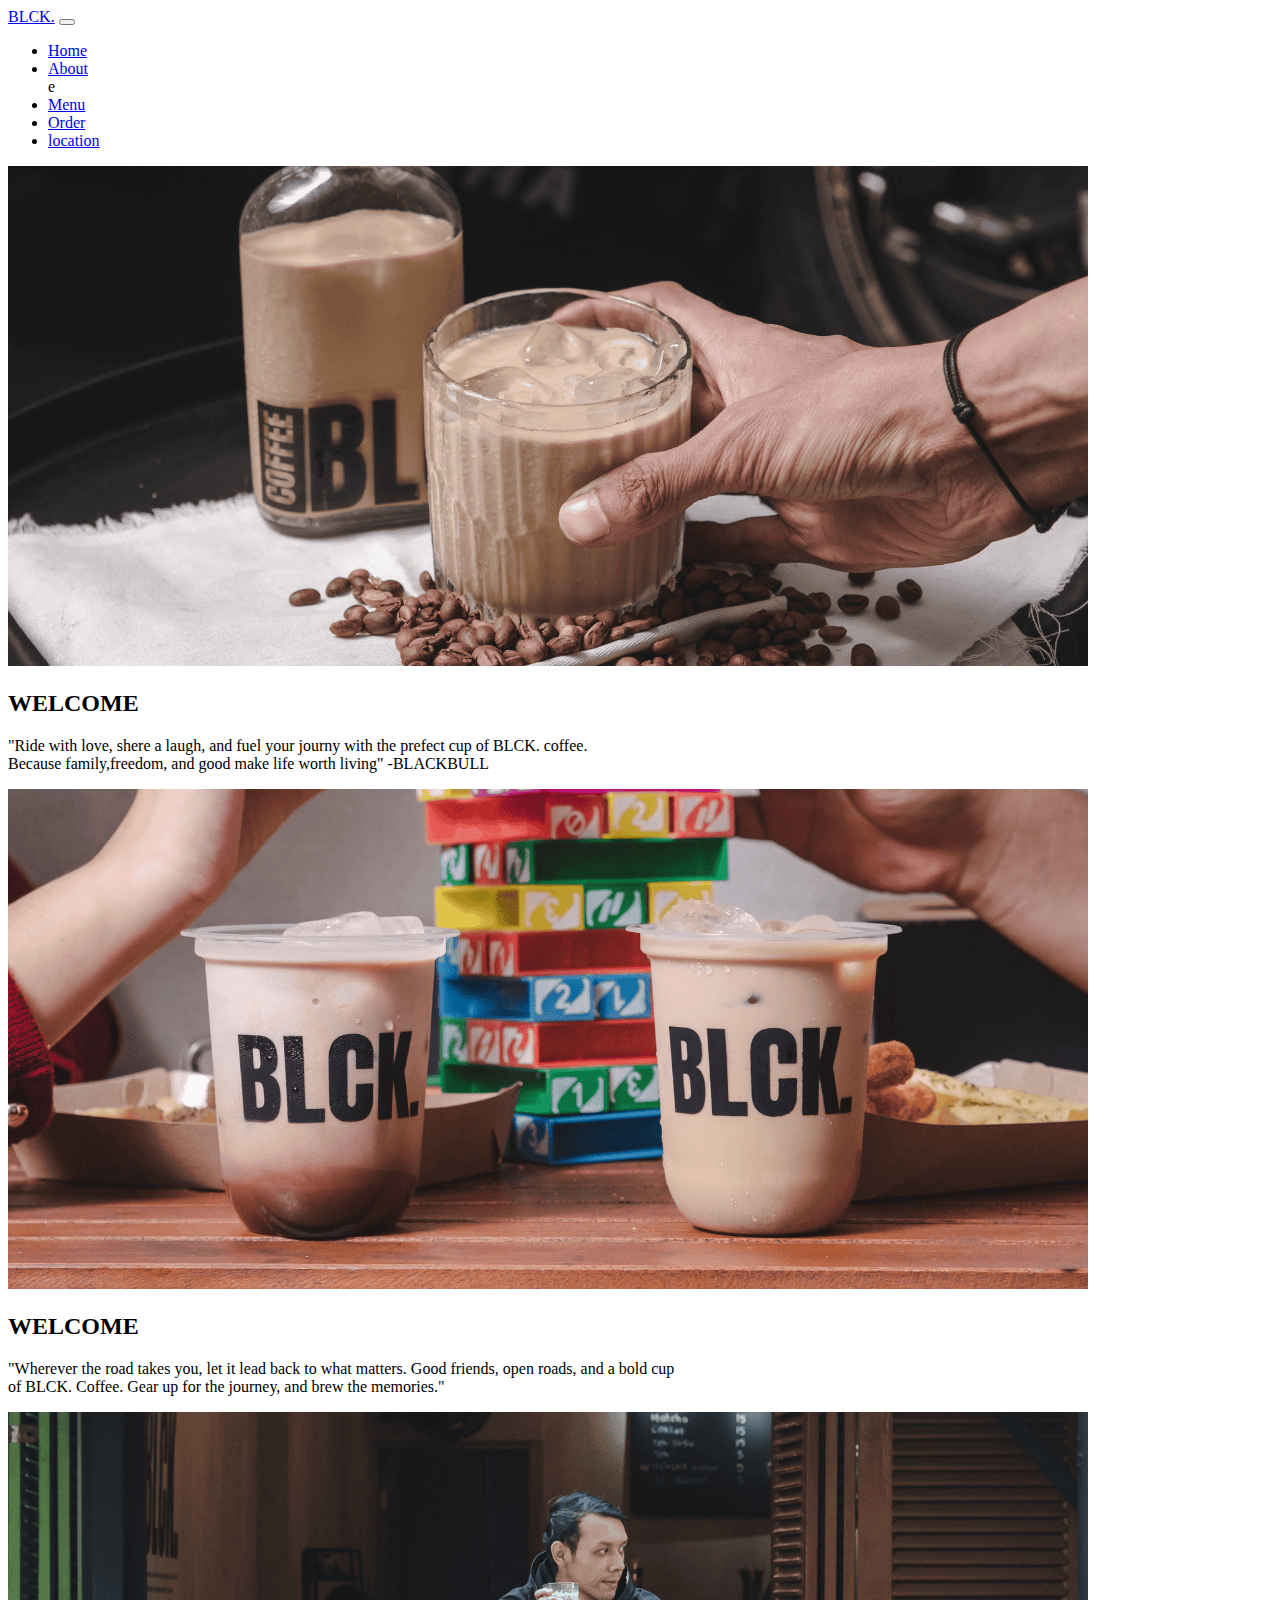
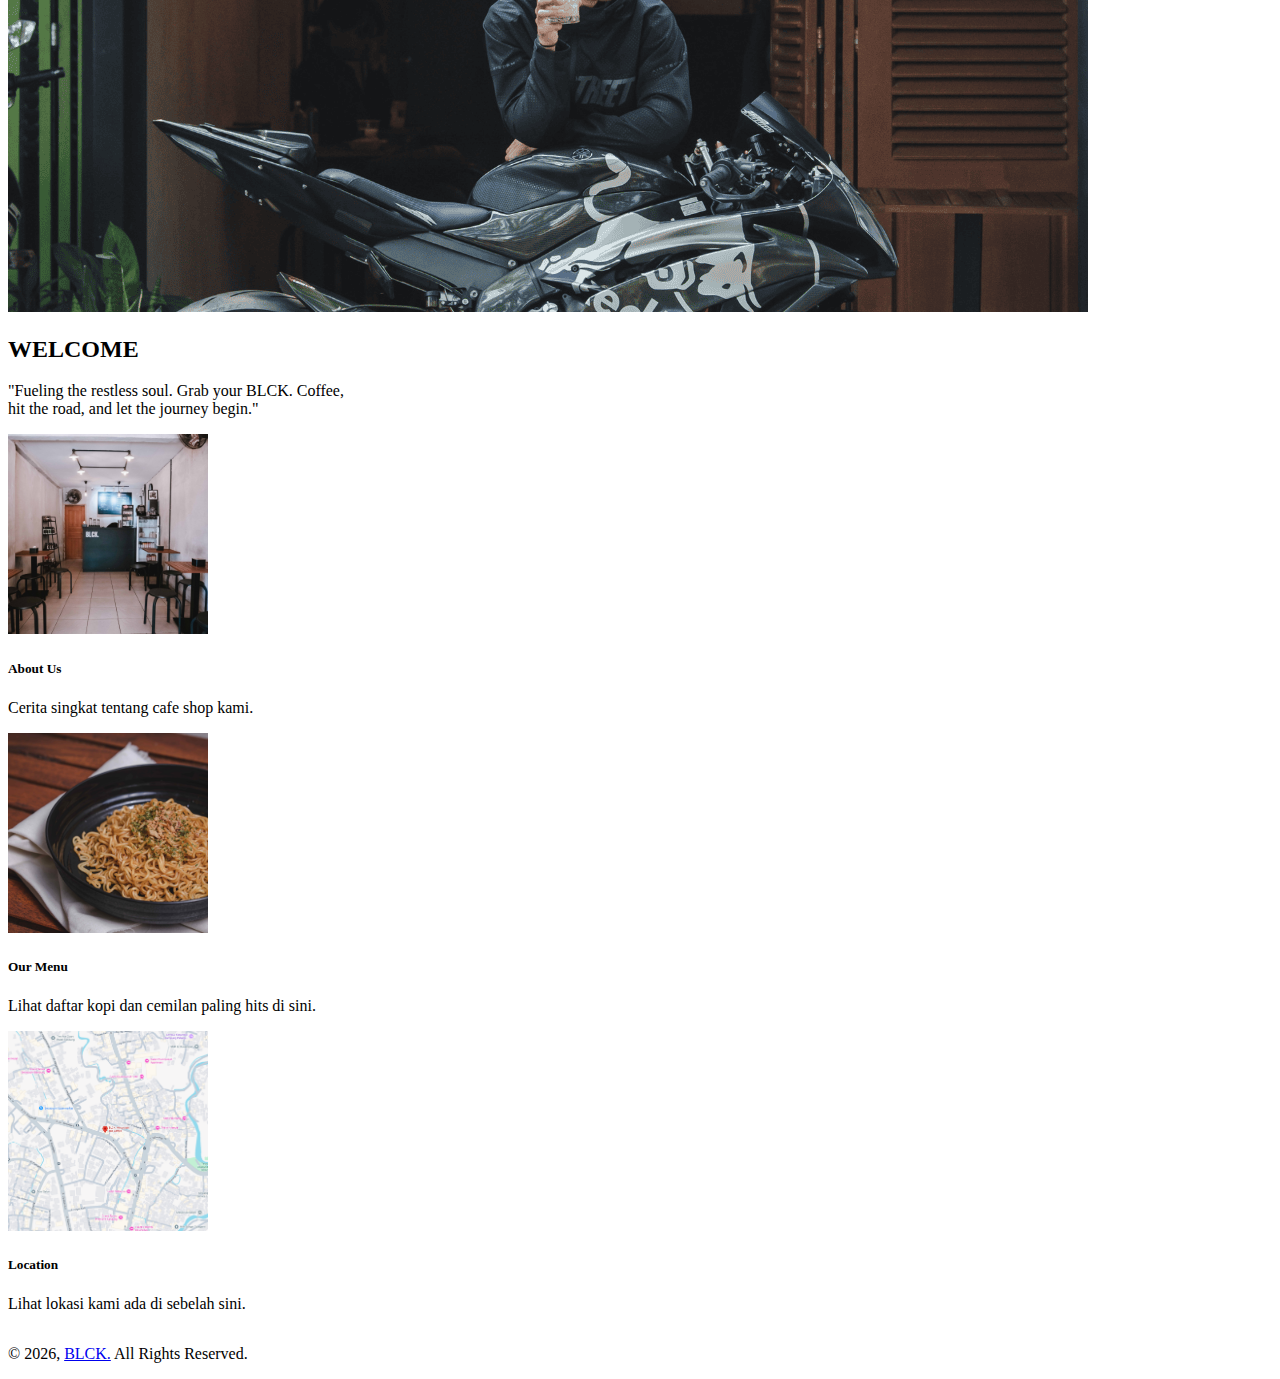
<file: index.html>
<!DOCTYPE html>
<html lang="en">
  <head>
    <!-- Required meta tags -->
    <meta charset="utf-8" />
    <meta name="viewport" content="width=device-width, initial-scale=1" />
    <link rel="stylesheet" href="css/style.css" />
    <!-- Bootstrap CSS -->

    <link
      href="https://cdn.jsdelivr.net/npm/bootstrap@5.0.2/dist/css/bootstrap.min.css"
      rel="stylesheet"
      integrity="sha384-EVSTQN3/azprG1Anm3QDgpJLIm9Nao0Yz1ztcQTwFspd3yD65VohhpuuCOmLASjC"
      crossorigin="anonymous"
    />
    <script
      src="https://cdn.jsdelivr.net/npm/bootstrap@5.0.2/dist/js/bootstrap.bundle.min.js"
      integrity="sha384-MrcW6ZMFYlzcLA8Nl+NtUVF0sA7MsXsP1UyJoMp4YLEuNSfAP+JcXn/tWtIaxVXM"
      crossorigin="anonymous"
    ></script>

    <title>BLCK. | Home</title>
  </head>
  <body>
    <!-- ini navbar -->
    <nav
      class="navbar navbar-expand-lg navbar-dark bg-dark shadow-sm sticky-top"
    >
      <div class="container">
        <a
          class="navbar-brand"
          href="https://www.instagram.com/blck.motowash/"
          target="_blank"
          >BLCK.</a
        >
        <button
          class="navbar-toggler"
          type="button"
          data-bs-toggle="collapse"
          data-bs-target="#navbarNav"
          aria-controls="navbarNav"
          aria-expanded="false"
          aria-label="Toggle navigation"
        >
          <span class="navbar-toggler-icon"></span>
        </button>
        <div class="collapse navbar-collapse" id="navbarNav">
          <ul class="navbar-nav ms-auto">
            <li class="nav-item">
              <a class="nav-link active" aria-current="page" href="index.html "
                >Home</a
              >
            </li>
            <li class="nav-item">
              <a class="nav-link" href="About.html">About</a>
            </li>
            e
            <li class="nav-item">
              <a class="nav-link" href="Menu.html">Menu</a>
            </li>
            <li class="nav-item">
              <a class="nav-link" href="Order.html">Order</a>
            </li>
            <li class="nav-item">
              <a
                class="nav-link"
                href="https://maps.app.goo.gl/AtQvjQsj17be4ZaG8"
                target="_blank"
                >location</a
              >
            </li>
          </ul>
        </div>
      </div>
    </nav>
    <!-- ini foto -->

    <div
      id="carouselExampleSlidesOnly"
      class="carousel slide"
      data-bs-ride="carousel"
    >
      <div class="carousel-inner">
        <div class="carousel-item active">
          <img src="img/Hero/Hero-1.png" class="d-block w-100" alt="..." />
          <div class="carousel-caption d-md-block">
            <div
              class="d-flex flex-column align-items-center justify-content-center"
            >
              <h2>WELCOME</h2>
              <p style="max-width: 600px" class="text-center">
                "Ride with love, shere a laugh, and fuel your journy with the
                prefect cup of BLCK. coffee. Because family,freedom, and good
                make life worth living" -BLACKBULL
              </p>
            </div>
          </div>
        </div>
        <div class="carousel-item">
          <img src="img/Hero/Hero-2.png" class="d-block w-100" alt="..." />
          <div class="carousel-caption d-md-block">
            <div
              class="d-flex flex-column align-items-center justify-content-center"
            >
              <h2>WELCOME</h2>
              <p style="max-width: 670px" class="text-center">
                "Wherever the road takes you, let it lead back to what matters.
                Good friends, open roads, and a bold cup of BLCK. Coffee. Gear
                up for the journey, and brew the memories."
              </p>
            </div>
          </div>
        </div>
        <div class="carousel-item">
          <img src="img/Hero/Hero-3.png" class="d-block w-100" alt="..." />
          <div class="carousel-caption d-md-block">
            <div
              class="d-flex flex-column align-items-center justify-content-center"
            >
              <h2>WELCOME</h2>
              <p style="max-width: 345px" class="text-center">
                "Fueling the restless soul. Grab your BLCK. Coffee, hit the
                road, and let the journey begin."
              </p>
            </div>
          </div>
        </div>
      </div>
    </div>

    <!-- ini card -->

    <div class="container my-5 mb-5" style="max-width: 1000px">
      <div class="row justify-content-center g-4">
        <div class="col-md-4">
          <div class="card h-100 shadow-sm border-0">
            <img
              src="img/Properti/About-1.jpg"
              class="card-img-top"
              alt="About Us"
              style="height: 200px; object-fit: cover"
            />
            <div
              class="card-body text-center d-flex flex-column align-items-center justify-content-center"
            >
              <h5 class="card-title fw-bold">About Us</h5>
              <p class="card-text small text-muted">
                Cerita singkat tentang cafe shop kami.
              </p>
              <a href="About.html" class="stretched-link"></a>
            </div>
          </div>
        </div>

        <div class="col-md-4">
          <div class="card h-100 shadow-sm border-0">
            <img
              src="img/Properti/Menu-1.jpg"
              class="card-img-top"
              alt="Menu"
              style="height: 200px; object-fit: cover"
            />
            <div
              class="card-body text-center d-flex flex-column align-items-center justify-content-center"
            >
              <h5 class="card-title fw-bold">Our Menu</h5>
              <p class="card-text small text-muted">
                Lihat daftar kopi dan cemilan paling hits di sini.
              </p>
              <a href="Menu.html" class="stretched-link"></a>
            </div>
          </div>
        </div>

        <div class="col-md-4">
          <div class="card h-100 shadow-sm border-0">
            <img
              src="img/Properti/maps-1.png"
              class="card-img-top"
              alt="Location"
              style="height: 200px; object-fit: cover"
            />
            <div
              class="card-body text-center d-flex flex-column align-items-center justify-content-center"
            >
              <h5 class="card-title fw-bold">Location</h5>
              <p class="card-text small text-muted">
                Lihat lokasi kami ada di sebelah sini.
              </p>
              <a
                href="https://maps.app.goo.gl/AtQvjQsj17be4ZaG8"
                class="stretched-link"
                target="_blank"
              ></a>
            </div>
          </div>
        </div>
      </div>
    </div>

    <!-- kaki -->
    <footer class="bg-dark text-white text-center pb-1 pt-4">
      <div class="container">
        <p>
          &copy; 2026,
          <a href="#" class="text-reset text-decoration-none fw-bold">BLCK.</a>
          All Rights Reserved.
        </p>
      </div>
    </footer>
  </body>
</html>
</file>
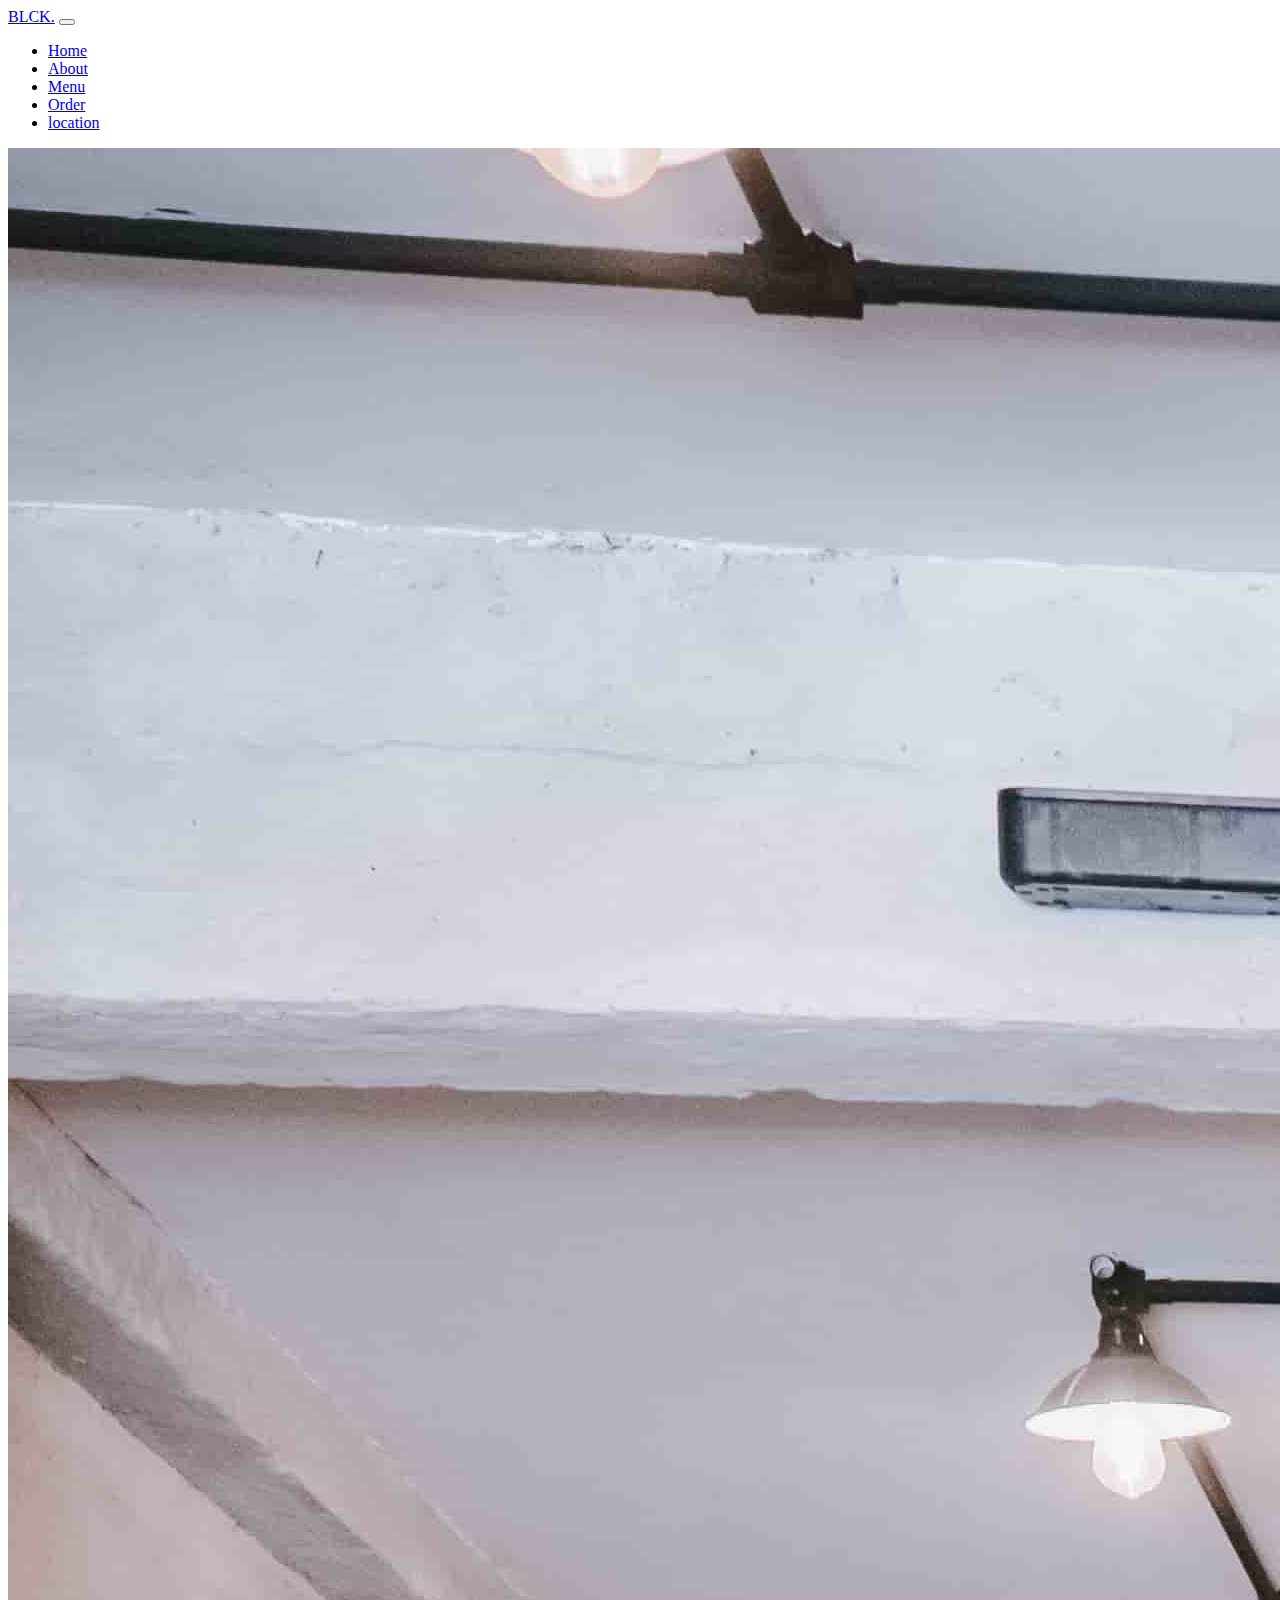
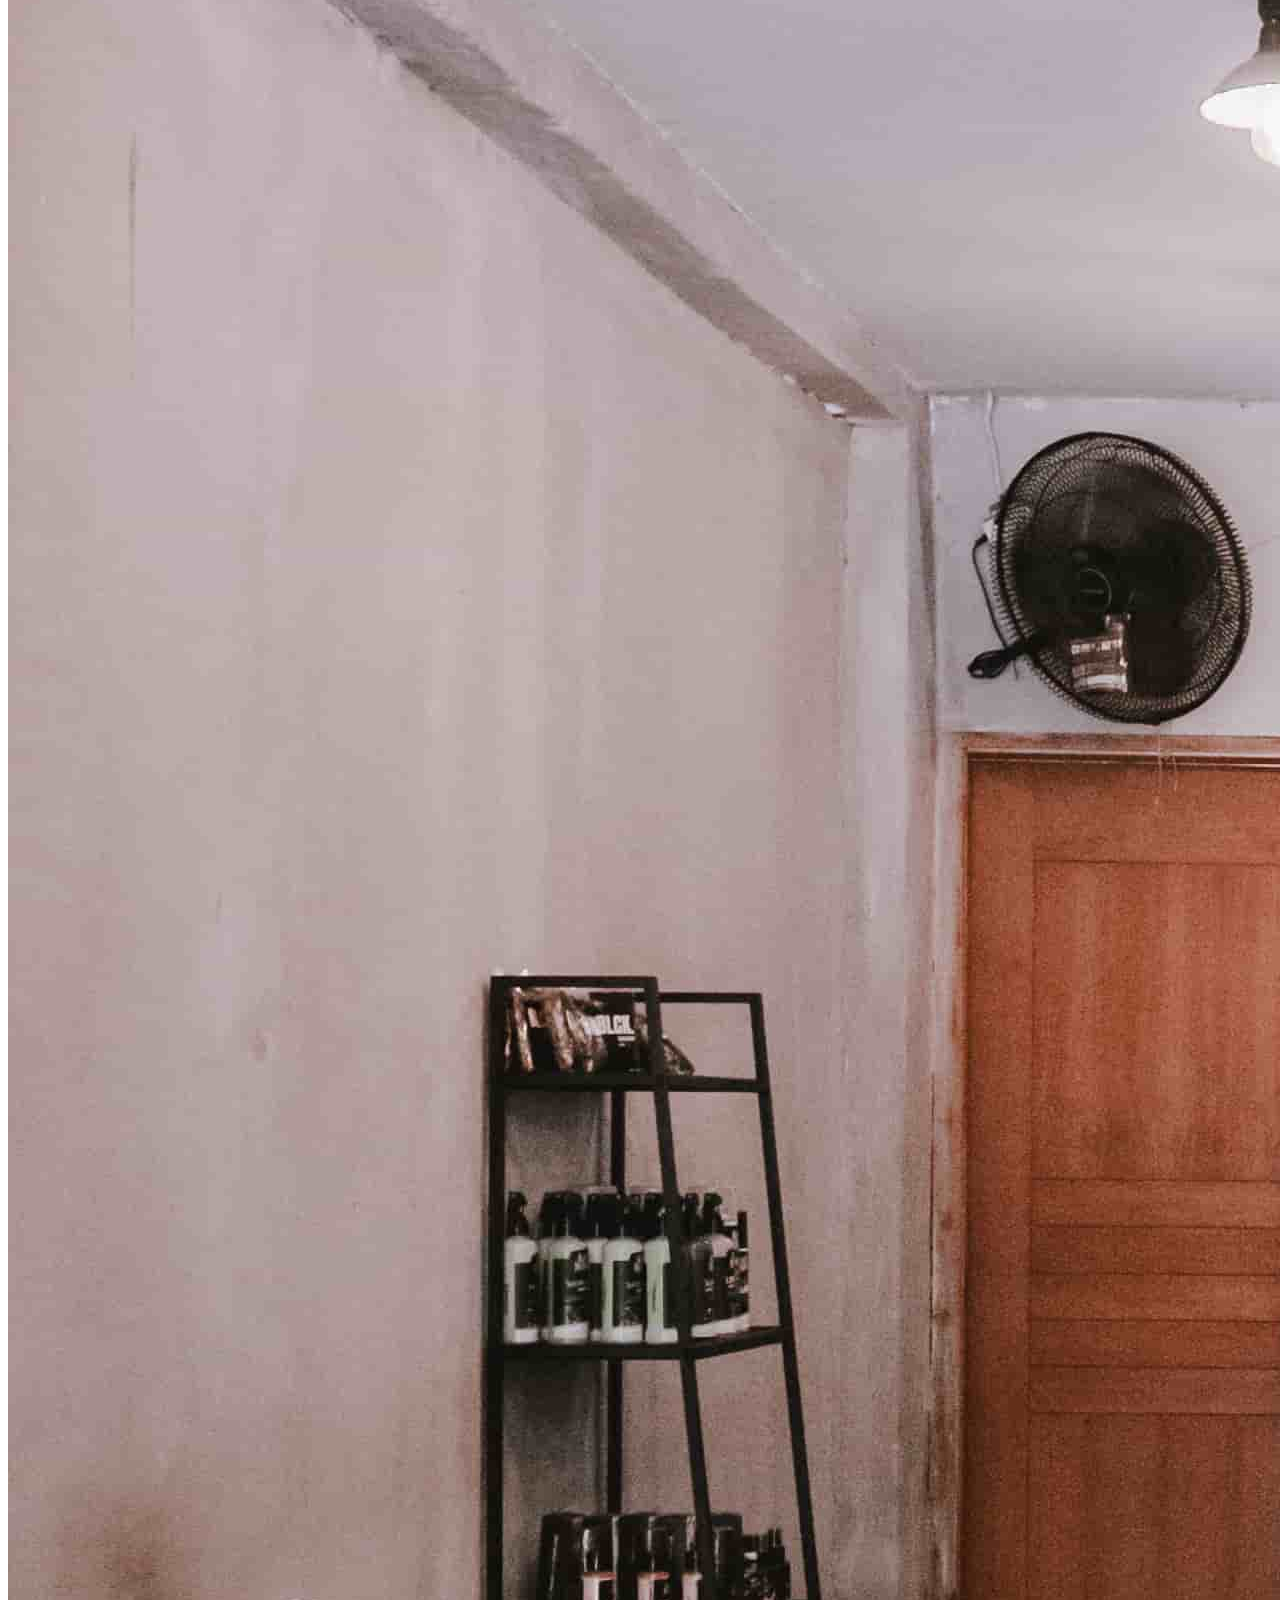
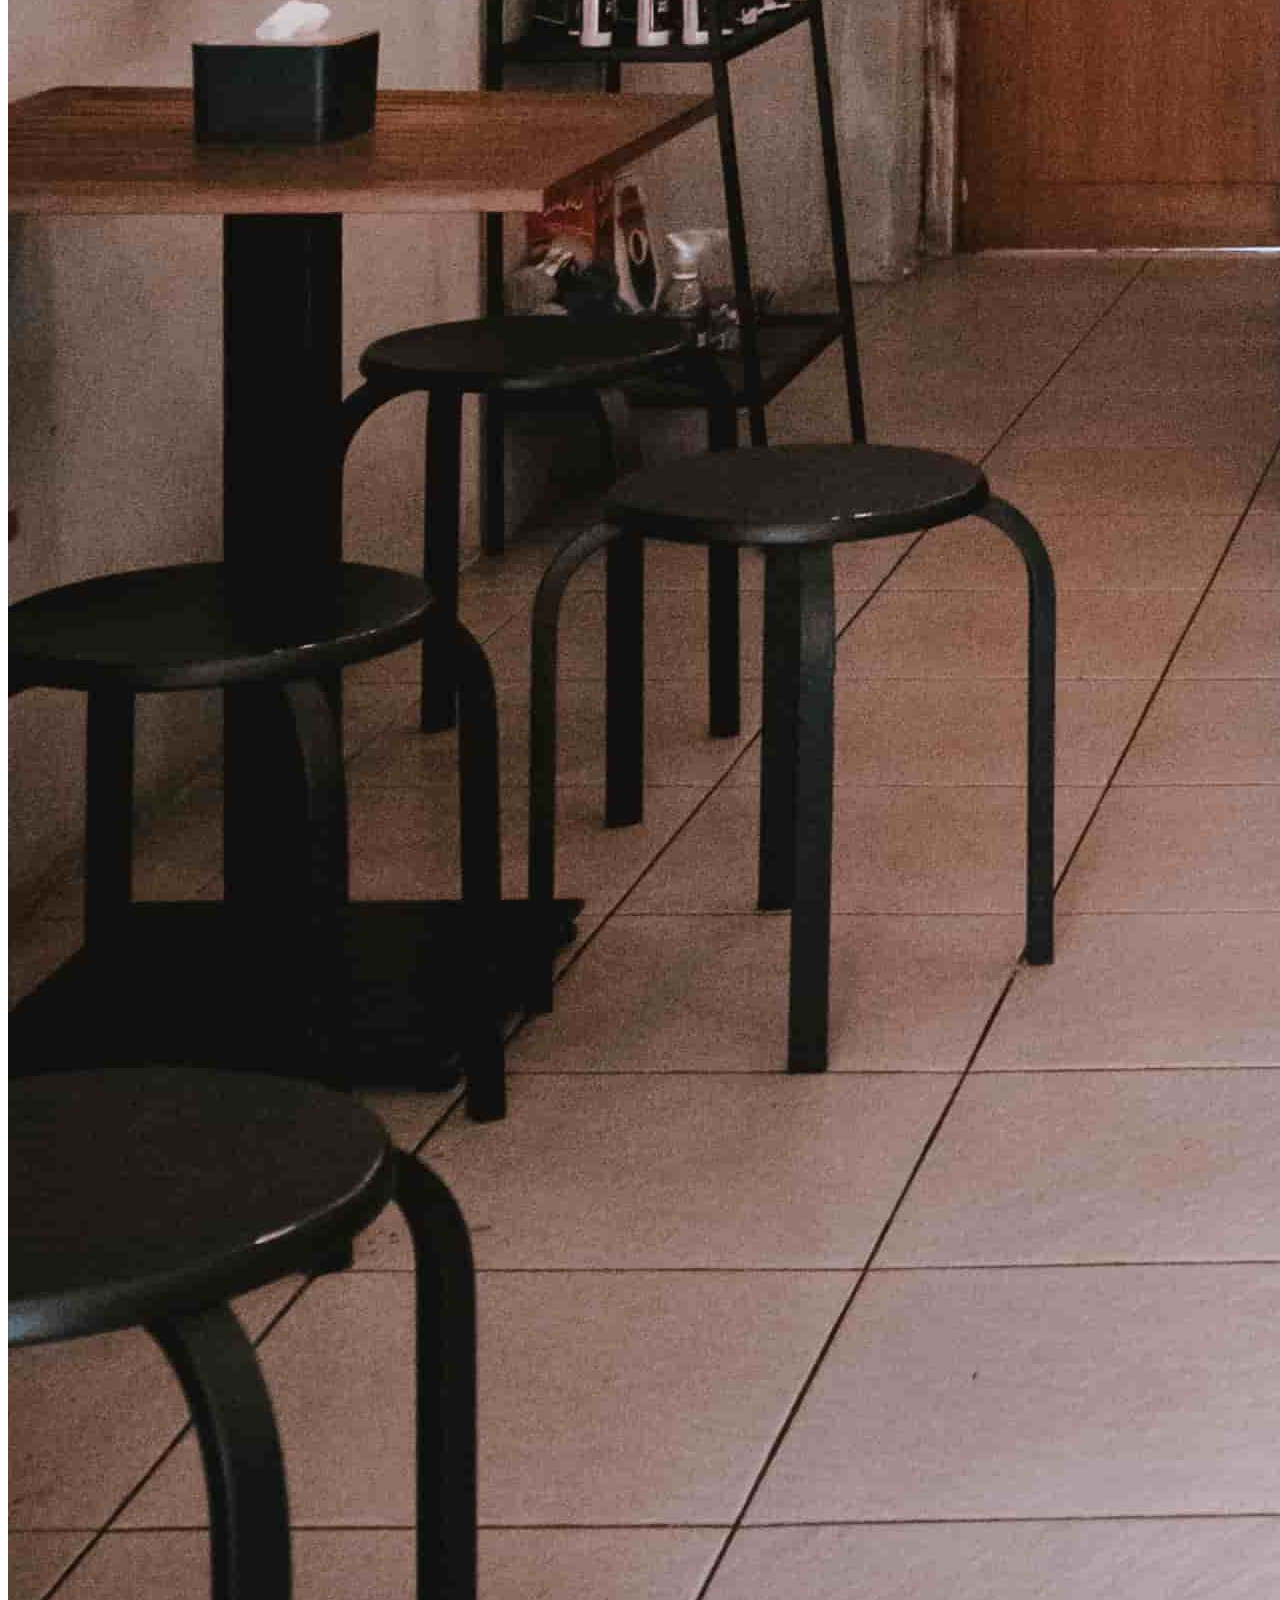
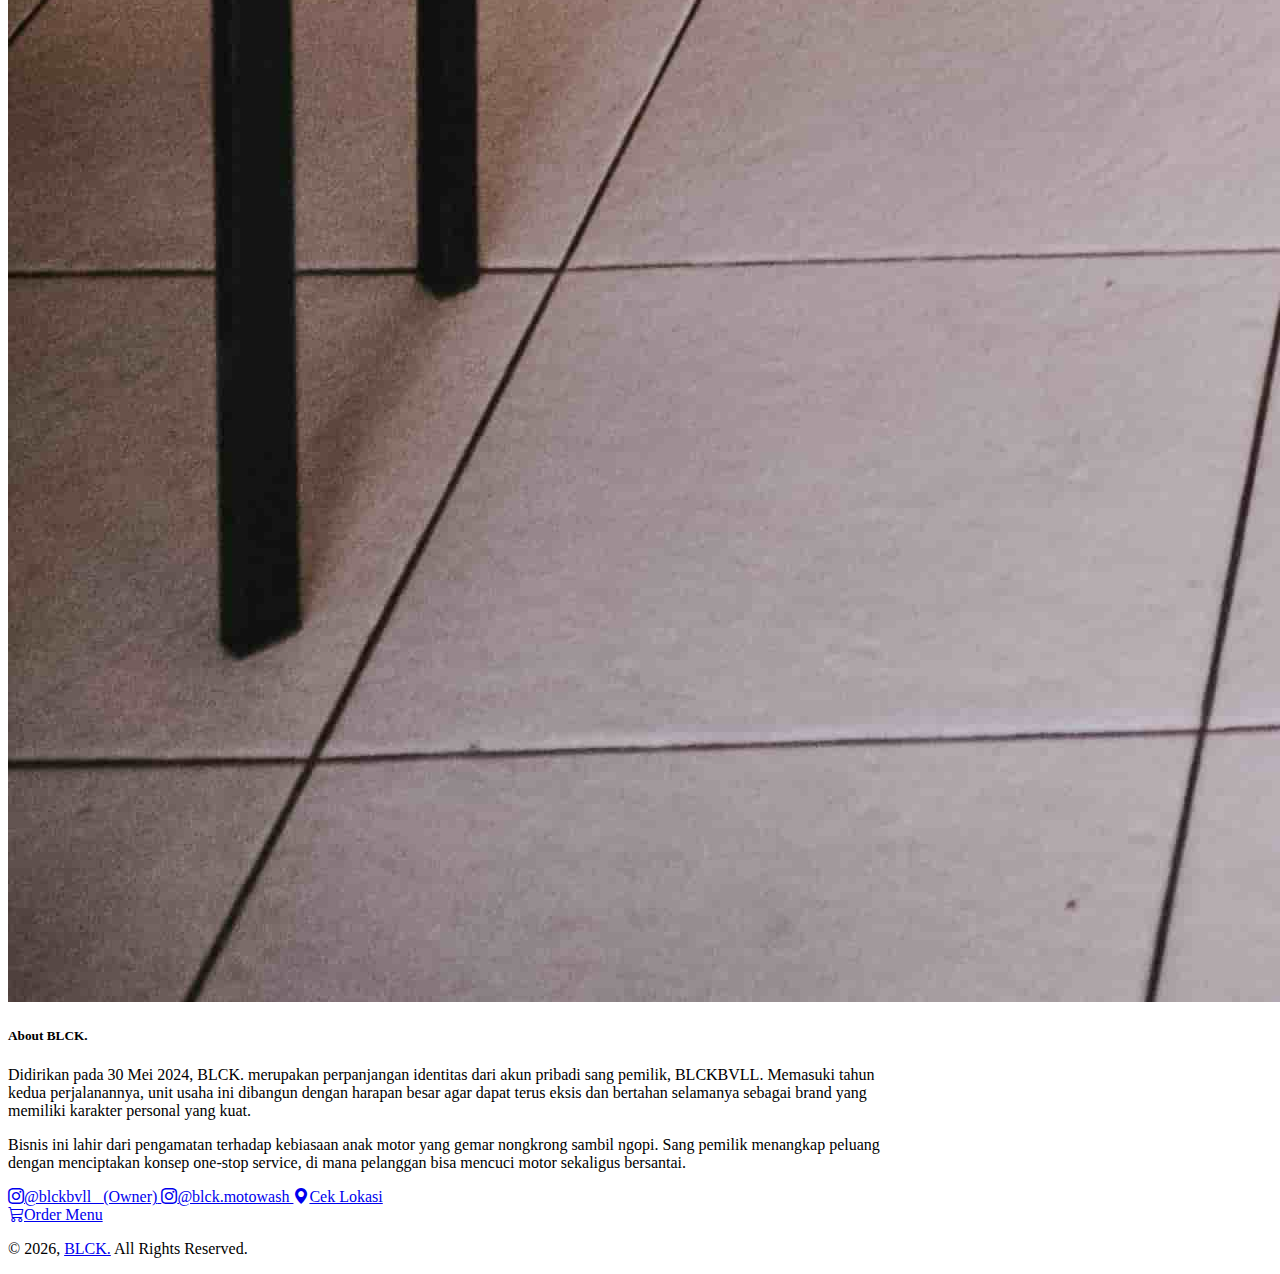
<file: About.html>
<!DOCTYPE html>
<html lang="en">
  <head>
    <!-- Required meta tags -->
    <meta charset="utf-8" />
    <meta name="viewport" content="width=device-width, initial-scale=1" />
    <link rel="stylesheet" href="css/style.css" />

    <!-- Bootstrap CSS -->
    <link
      href="https://cdn.jsdelivr.net/npm/bootstrap@5.0.2/dist/css/bootstrap.min.css"
      rel="stylesheet"
      integrity="sha384-EVSTQN3/azprG1Anm3QDgpJLIm9Nao0Yz1ztcQTwFspd3yD65VohhpuuCOmLASjC"
      crossorigin="anonymous"
    />

    <link
      rel="stylesheet"
      href="https://cdn.jsdelivr.net/npm/bootstrap-icons@1.13.1/font/bootstrap-icons.min.css"
    />

    <script
      src="https://cdn.jsdelivr.net/npm/bootstrap@5.0.2/dist/js/bootstrap.bundle.min.js"
      integrity="sha384-MrcW6ZMFYlzcLA8Nl+NtUVF0sA7MsXsP1UyJoMp4YLEuNSfAP+JcXn/tWtIaxVXM"
      crossorigin="anonymous"
    ></script>

    <title>BLCK. | Order</title>
  </head>
  <body class="d-flex flex-column min-vh-100">
    <main class="flex-shrink-0"></main>

    <!-- ini navbar -->
    <nav
      class="navbar navbar-expand-lg navbar-dark bg-dark shadow-sm sticky-top"
    >
      <div class="container">
        <a
          class="navbar-brand"
          href="https://www.instagram.com/blck.motowash/"
          target="_blank"
          >BLCK.</a
        >
        <button
          class="navbar-toggler"
          type="button"
          data-bs-toggle="collapse"
          data-bs-target="#navbarNav"
          aria-controls="navbarNav"
          aria-expanded="false"
          aria-label="Toggle navigation"
        >
          <span class="navbar-toggler-icon"></span>
        </button>
        <div class="collapse navbar-collapse" id="navbarNav">
          <ul class="navbar-nav ms-auto">
            <li class="nav-item">
              <a class="nav-link" href="index.html  ">Home</a>
            </li>
            <li class="nav-item">
              <a class="nav-link active" aria-current="page" href="About.html"
                >About</a
              >
            </li>
            <li class="nav-item">
              <a class="nav-link" href="Menu.html">Menu</a>
            </li>
            <li class="nav-item">
              <a class="nav-link" href="Order.html">Order</a>
            </li>
            <li class="nav-item">
              <a
                class="nav-link"
                href="https://maps.app.goo.gl/AtQvjQsj17be4ZaG8"
                target="_blank"
                >location</a
              >
            </li>
          </ul>
        </div>
      </div>
    </nav>

    <!-- a bout -->

    <div class="card my-3 container" style="max-width: 900px">
      <div class="row g-0">
        <div class="col-md-4">
          <img
            src="img/Properti/About-2.jpg"
            class="img-fluid rounded-start"
            alt="..."
          />
        </div>
        <div class="col-md-8">
          <div class="card-body d-flex flex-column h-100">
            <h5 class="card-title fw-bold">About BLCK.</h5>
            <p class="card-text text-muted">
              Didirikan pada 30 Mei 2024, BLCK. merupakan perpanjangan identitas
              dari akun pribadi sang pemilik, BLCKBVLL. Memasuki tahun kedua
              perjalanannya, unit usaha ini dibangun dengan harapan besar agar
              dapat terus eksis dan bertahan selamanya sebagai brand yang
              memiliki karakter personal yang kuat.
            </p>
            <p class="card-text text-muted">
              Bisnis ini lahir dari pengamatan terhadap kebiasaan anak motor
              yang gemar nongkrong sambil ngopi. Sang pemilik menangkap peluang
              dengan menciptakan konsep one-stop service, di mana pelanggan bisa
              mencuci motor sekaligus bersantai.
            </p>

            <div class="mt-auto d-flex justify-content-between align-items-end">
              <div class="d-flex flex-column gap-1">
                <a
                  href="https://www.instagram.com/blckbvll_/"
                  class="text-decoration-none text-dark small"
                  target="_blank"
                >
                  <i class="bi bi-instagram me-2"></i>@blckbvll_
                  <span class="text-muted">(Owner)</span>
                </a>
                <a
                  href="https://www.instagram.com/blck.motowash/"
                  target="_blank"
                  class="text-decoration-none text-dark small"
                >
                  <i class="bi bi-instagram me-2"></i>@blck.motowash
                </a>
                <a
                  href="https://maps.app.goo.gl/AtQvjQsj17be4ZaG8"
                  target="_blank"
                  class="text-decoration-none text-dark small"
                >
                  <i class="bi bi-geo-alt-fill me-2"></i>Cek Lokasi
                </a>
              </div>

              <div>
                <a
                  href="Menu.html"
                  class="btn btn-dark btn-sm px-4 py-2 rounded-pill shadow-sm"
                >
                  <i class="bi bi-cart3 me-2"></i>Order Menu
                </a>
              </div>
            </div>
          </div>
        </div>
      </div>
    </div>

    <!-- kaki? -->

    <footer class="footer mt-auto py-3 bg-dark text-white text-center">
      <div class="container">
        <p>
          &copy; 2026,
          <a href="#" class="text-reset text-decoration-none fw-bold">BLCK.</a>
          All Rights Reserved.
        </p>
      </div>
    </footer>
  </body>
</html>
</file>
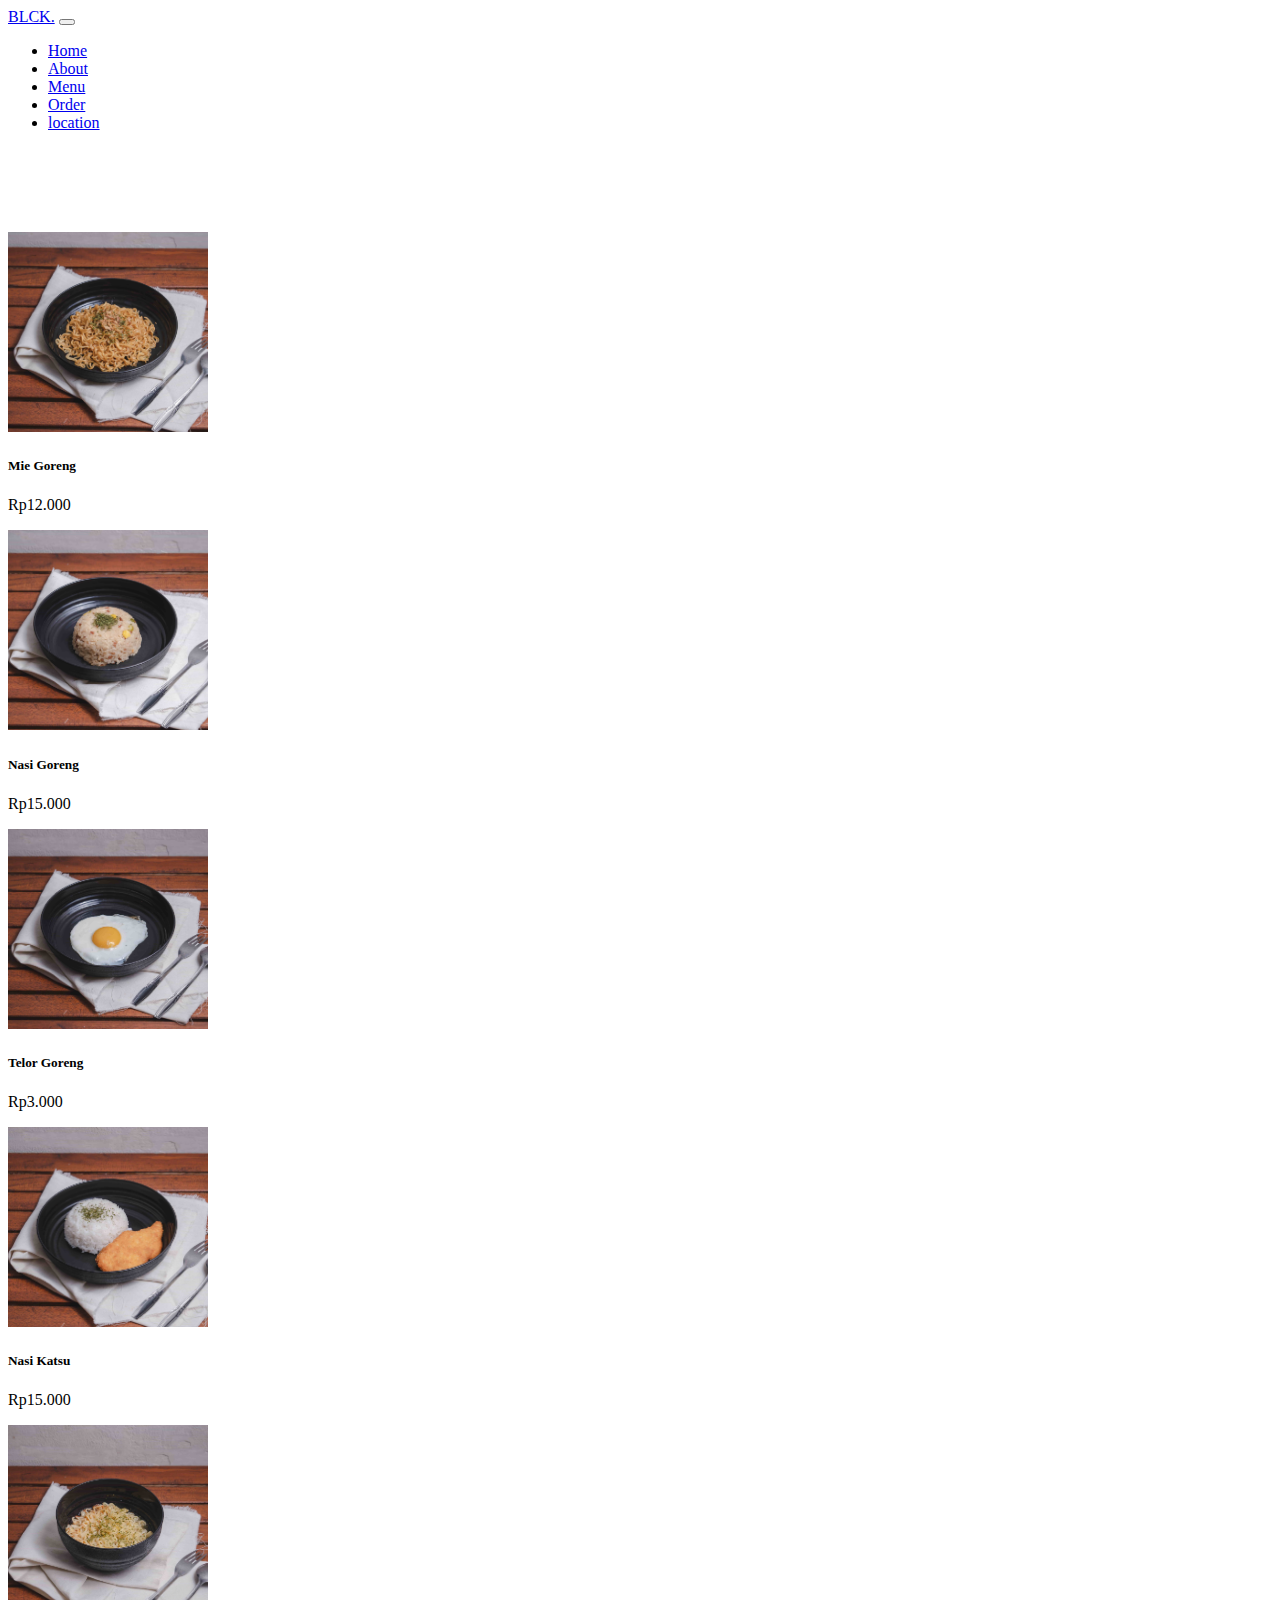
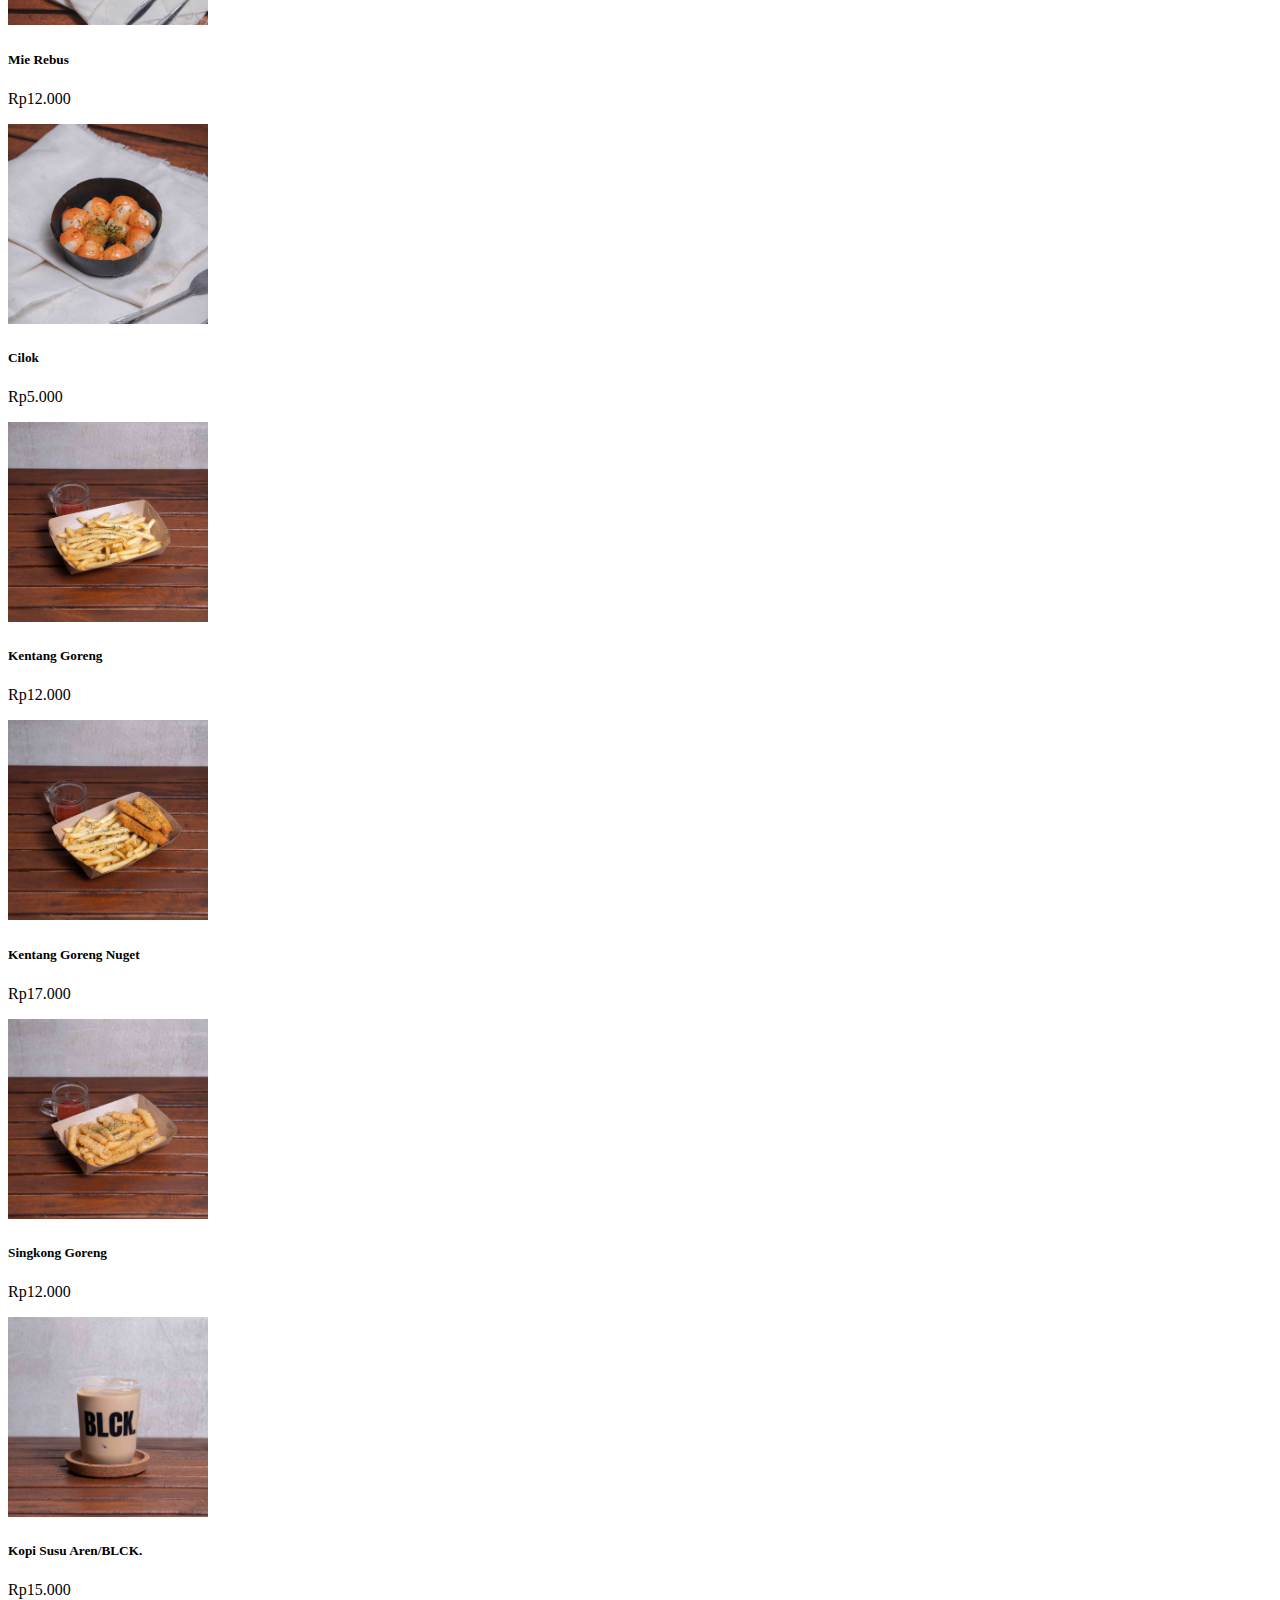
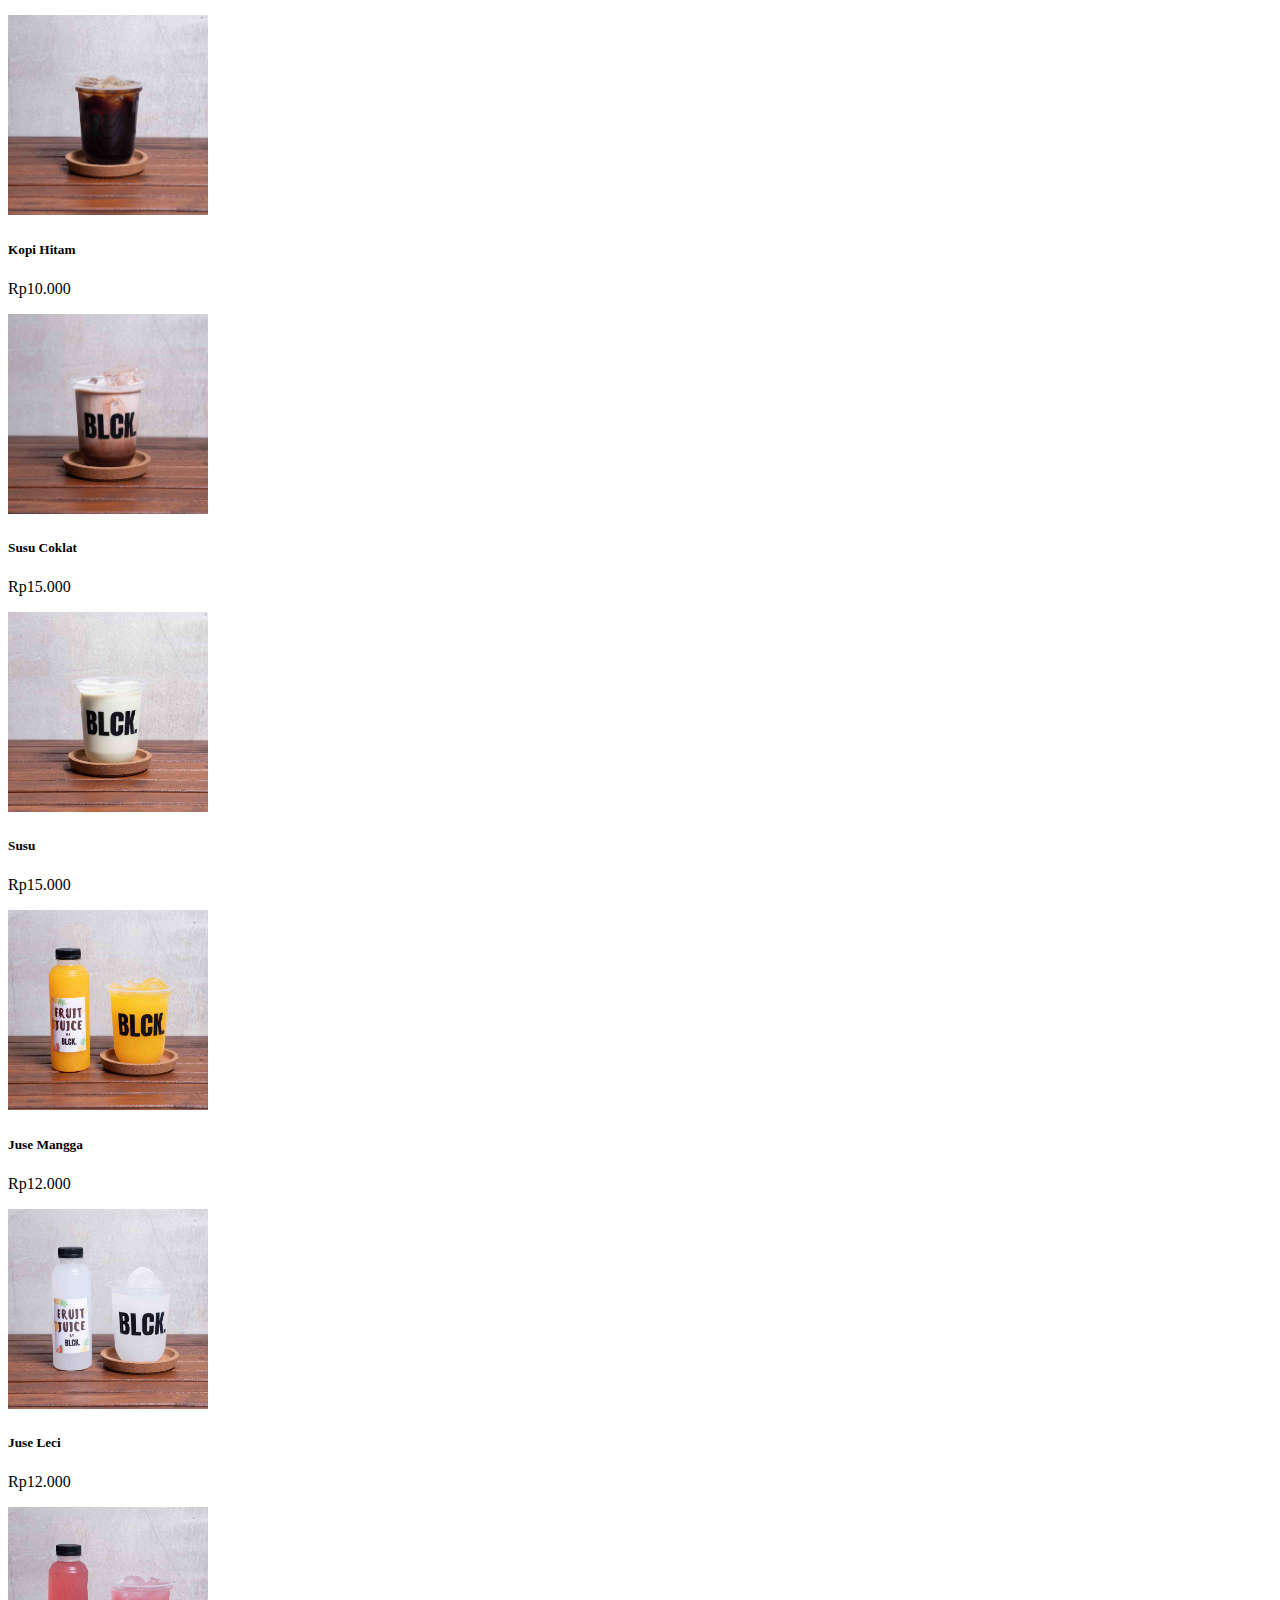
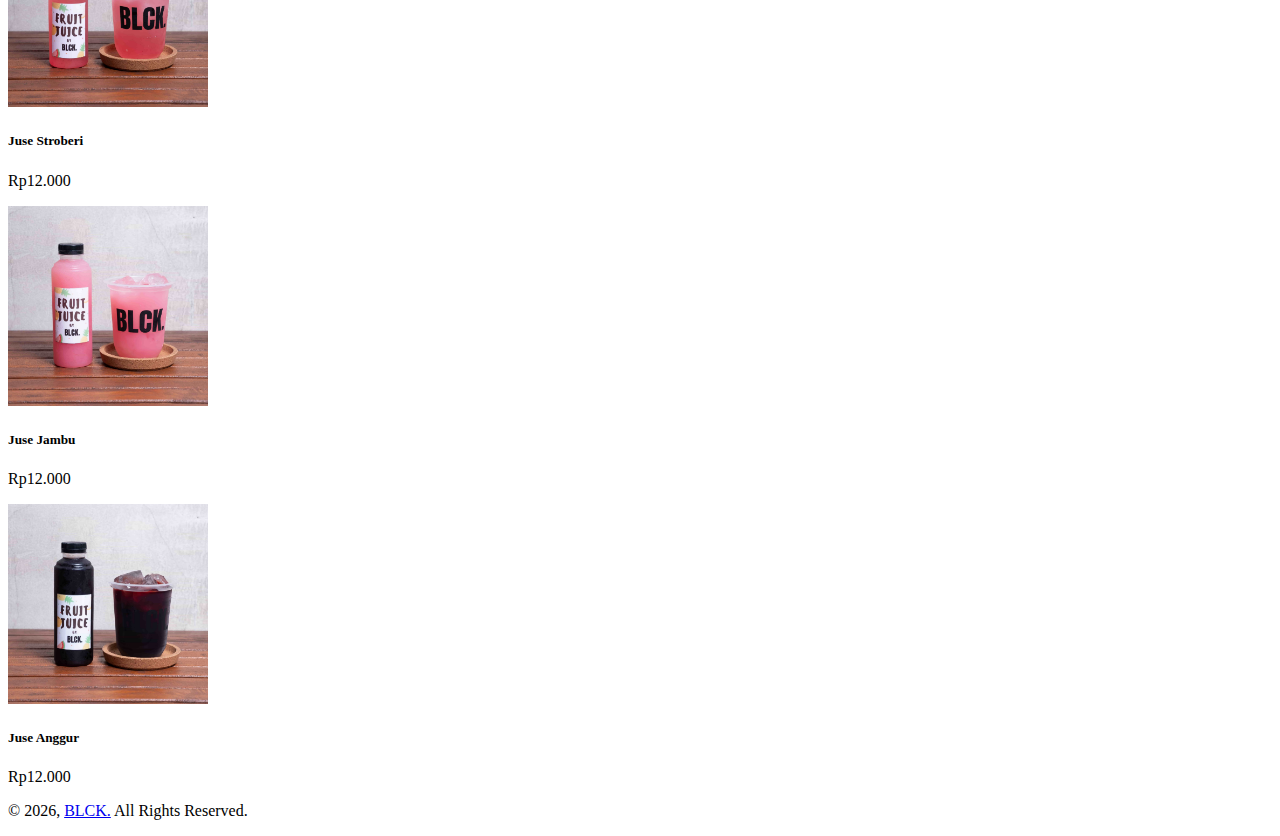
<file: Menu.html>
<!DOCTYPE html>
<html lang="en">
  <head>
    <!-- Required meta tags -->
    <meta charset="utf-8" />
    <meta name="viewport" content="width=device-width, initial-scale=1" />

    <!-- Bootstrap CSS -->
    <link
      href="https://cdn.jsdelivr.net/npm/bootstrap@5.0.2/dist/css/bootstrap.min.css"
      rel="stylesheet"
      integrity="sha384-EVSTQN3/azprG1Anm3QDgpJLIm9Nao0Yz1ztcQTwFspd3yD65VohhpuuCOmLASjC"
      crossorigin="anonymous"
    />

    <script
      src="https://cdn.jsdelivr.net/npm/bootstrap@5.0.2/dist/js/bootstrap.bundle.min.js"
      integrity="sha384-MrcW6ZMFYlzcLA8Nl+NtUVF0sA7MsXsP1UyJoMp4YLEuNSfAP+JcXn/tWtIaxVXM"
      crossorigin="anonymous"
    ></script>

    <title>BLCK. | Menu</title>
  </head>
  <body>
    <!-- ini naavbar -->
    <nav
      class="navbar navbar-expand-lg navbar-dark bg-dark shadow-sm sticky-top"
    >
      <div class="container">
        <a
          class="navbar-brand"
          href="https://www.instagram.com/blck.motowash/"
          target="_blank"
          >BLCK.</a
        >
        <button
          class="navbar-toggler"
          type="button"
          data-bs-toggle="collapse"
          data-bs-target="#navbarNav"
          aria-controls="navbarNav"
          aria-expanded="false"
          aria-label="Toggle navigation"
        >
          <span class="navbar-toggler-icon"></span>
        </button>
        <div class="collapse navbar-collapse" id="navbarNav">
          <ul class="navbar-nav ms-auto">
            <li class="nav-item">
              <a class="nav-link" href="index.html  ">Home</a>
            </li>
            <li class="nav-item">
              <a class="nav-link" href="About.html">About</a>
            </li>
            <li class="nav-item">
              <a class="nav-link active" aria-current="page" href="Menu.html"
                >Menu</a
              >
            </li>
            <li class="nav-item">
              <a class="nav-link" href="Order.html">Order</a>
            </li>
            <li class="nav-item">
              <a
                class="nav-link"
                href="https://maps.app.goo.gl/AtQvjQsj17be4ZaG8"
                target="_blank"
                >location</a
              >
            </li>
          </ul>
        </div>
      </div>
    </nav>

    <!-- ini baru Menu -->

    <div class="container my-5">
      <div class="row g-4 justify-content-center" style="margin-top: 100px">
        <div class="col-md-3 col-6">
          <div class="card h-100 shadow-sm border-0 text-center">
            <img
              src="img/Menu_Makan/makanan-1.jpg"
              class="card-img-top"
              style="height: 200px; object-fit: cover"
            />
            <div class="card-body">
              <h5 class="card-title fw-bold">Mie Goreng</h5>
              <p class="card-text small text-muted">Rp12.000</p>
            </div>
          </div>
        </div>

        <div class="col-md-3 col-6">
          <div class="card h-100 shadow-sm border-0 text-center">
            <img
              src="img/Menu_Makan/makanan-2.jpg"
              class="card-img-top"
              style="height: 200px; object-fit: cover"
            />
            <div class="card-body">
              <h5 class="card-title fw-bold">Nasi Goreng</h5>
              <p class="card-text small text-muted">Rp15.000</p>
            </div>
          </div>
        </div>

        <div class="col-md-3 col-6">
          <div class="card h-100 shadow-sm border-0 text-center">
            <img
              src="img/Menu_Makan/makanan-3.jpg"
              class="card-img-top"
              style="height: 200px; object-fit: cover"
            />
            <div class="card-body">
              <h5 class="card-title fw-bold">Telor Goreng</h5>
              <p class="card-text small text-muted">Rp3.000</p>
            </div>
          </div>
        </div>

        <div class="col-md-3 col-6">
          <div class="card h-100 shadow-sm border-0 text-center">
            <img
              src="img/Menu_Makan/makanan-4.jpg"
              class="card-img-top"
              style="height: 200px; object-fit: cover"
            />
            <div class="card-body">
              <h5 class="card-title fw-bold">Nasi Katsu</h5>
              <p class="card-text small text-muted">Rp15.000</p>
            </div>
          </div>
        </div>

        <div class="col-md-3 col-6">
          <div class="card h-100 shadow-sm border-0 text-center">
            <img
              src="img/Menu_Makan/makanan-5.jpg"
              class="card-img-top"
              style="height: 200px; object-fit: cover"
            />
            <div class="card-body">
              <h5 class="card-title fw-bold">Mie Rebus</h5>
              <p class="card-text small text-muted">Rp12.000</p>
            </div>
          </div>
        </div>

        <div class="col-md-3 col-6">
          <div class="card h-100 shadow-sm border-0 text-center">
            <img
              src="img/Menu_Makan/makanan-6.jpg"
              class="card-img-top"
              style="height: 200px; object-fit: cover"
            />
            <div class="card-body">
              <h5 class="card-title fw-bold">Cilok</h5>
              <p class="card-text small text-muted">Rp5.000</p>
            </div>
          </div>
        </div>

        <div class="col-md-3 col-6">
          <div class="card h-100 shadow-sm border-0 text-center">
            <img
              src="img/Menu_Makan/makanan-7.jpg"
              class="card-img-top"
              style="height: 200px; object-fit: cover"
            />
            <div class="card-body">
              <h5 class="card-title fw-bold">Kentang Goreng</h5>
              <p class="card-text small text-muted">Rp12.000</p>
            </div>
          </div>
        </div>

        <div class="col-md-3 col-6">
          <div class="card h-100 shadow-sm border-0 text-center">
            <img
              src="img/Menu_Makan/makanan-8.jpg"
              class="card-img-top"
              style="height: 200px; object-fit: cover"
            />
            <div class="card-body">
              <h5 class="card-title fw-bold">Kentang Goreng Nuget</h5>
              <p class="card-text small text-muted">Rp17.000</p>
            </div>
          </div>
        </div>

        <div class="col-md-3 col-6">
          <div class="card h-100 shadow-sm border-0 text-center">
            <img
              src="img/Menu_Makan/makanan-9.jpg"
              class="card-img-top"
              style="height: 200px; object-fit: cover"
            />
            <div class="card-body">
              <h5 class="card-title fw-bold">Singkong Goreng</h5>
              <p class="card-text small text-muted">Rp12.000</p>
            </div>
          </div>
        </div>
        <div class="col-md-3 col-6">
          <div class="card h-100 shadow-sm border-0 text-center">
            <img
              src="img/Menu_Minum/minum-1.jpg"
              class="card-img-top"
              style="height: 200px; object-fit: cover"
            />
            <div class="card-body">
              <h5 class="card-title fw-bold">Kopi Susu Aren/BLCK.</h5>
              <p class="card-text small text-muted">Rp15.000</p>
            </div>
          </div>
        </div>

        <div class="col-md-3 col-6">
          <div class="card h-100 shadow-sm border-0 text-center">
            <img
              src="img/Menu_Minum/minum-2.jpg"
              class="card-img-top"
              style="height: 200px; object-fit: cover"
            />
            <div class="card-body">
              <h5 class="card-title fw-bold">Kopi Hitam</h5>
              <p class="card-text small text-muted">Rp10.000</p>
            </div>
          </div>
        </div>

        <div class="col-md-3 col-6">
          <div class="card h-100 shadow-sm border-0 text-center">
            <img
              src="img/Menu_Minum/minum-3.jpg"
              class="card-img-top"
              style="height: 200px; object-fit: cover"
            />
            <div class="card-body">
              <h5 class="card-title fw-bold">Susu Coklat</h5>
              <p class="card-text small text-muted">Rp15.000</p>
            </div>
          </div>
        </div>

        <div class="col-md-3 col-6">
          <div class="card h-100 shadow-sm border-0 text-center">
            <img
              src="img/Menu_Minum/minum-4.jpg"
              class="card-img-top"
              style="height: 200px; object-fit: cover"
            />
            <div class="card-body">
              <h5 class="card-title fw-bold">Susu</h5>
              <p class="card-text small text-muted">Rp15.000</p>
            </div>
          </div>
        </div>

        <div class="col-md-3 col-6">
          <div class="card h-100 shadow-sm border-0 text-center">
            <img
              src="img/Menu_Minum/minum-5.jpg"
              class="card-img-top"
              style="height: 200px; object-fit: cover"
            />
            <div class="card-body">
              <h5 class="card-title fw-bold">Juse Mangga</h5>
              <p class="card-text small text-muted">Rp12.000</p>
            </div>
          </div>
        </div>

        <div class="col-md-3 col-6">
          <div class="card h-100 shadow-sm border-0 text-center">
            <img
              src="img/Menu_Minum/minum-6.jpg"
              class="card-img-top"
              style="height: 200px; object-fit: cover"
            />
            <div class="card-body">
              <h5 class="card-title fw-bold">Juse Leci</h5>
              <p class="card-text small text-muted">Rp12.000</p>
            </div>
          </div>
        </div>

        <div class="col-md-3 col-6">
          <div class="card h-100 shadow-sm border-0 text-center">
            <img
              src="img/Menu_Minum/minum-7.jpg"
              class="card-img-top"
              style="height: 200px; object-fit: cover"
            />
            <div class="card-body">
              <h5 class="card-title fw-bold">Juse Stroberi</h5>
              <p class="card-text small text-muted">Rp12.000</p>
            </div>
          </div>
        </div>

        <div class="col-md-3 col-6">
          <div class="card h-100 shadow-sm border-0 text-center">
            <img
              src="img/Menu_Minum/minum-8.jpg"
              class="card-img-top"
              style="height: 200px; object-fit: cover"
            />
            <div class="card-body">
              <h5 class="card-title fw-bold">Juse Jambu</h5>
              <p class="card-text small text-muted">Rp12.000</p>
            </div>
          </div>
        </div>

        <div class="col-md-3 col-6">
          <div class="card h-100 shadow-sm border-0 text-center">
            <img
              src="img/Menu_Minum/minum-9.jpg"
              class="card-img-top"
              style="height: 200px; object-fit: cover"
            />
            <div class="card-body">
              <h5 class="card-title fw-bold">Juse Anggur</h5>
              <p class="card-text small text-muted">Rp12.000</p>
            </div>
          </div>
        </div>
      </div>
    </div>

    <!-- kali -->

    <footer class="bg-dark text-white text-center pb-1 pt-4">
      <div class="container">
        <p>
          &copy; 2026,
          <a href="#" class="text-reset text-decoration-none fw-bold">BLCK.</a>
          All Rights Reserved.
        </p>
      </div>
    </footer>
  </body>
</html>
</file>
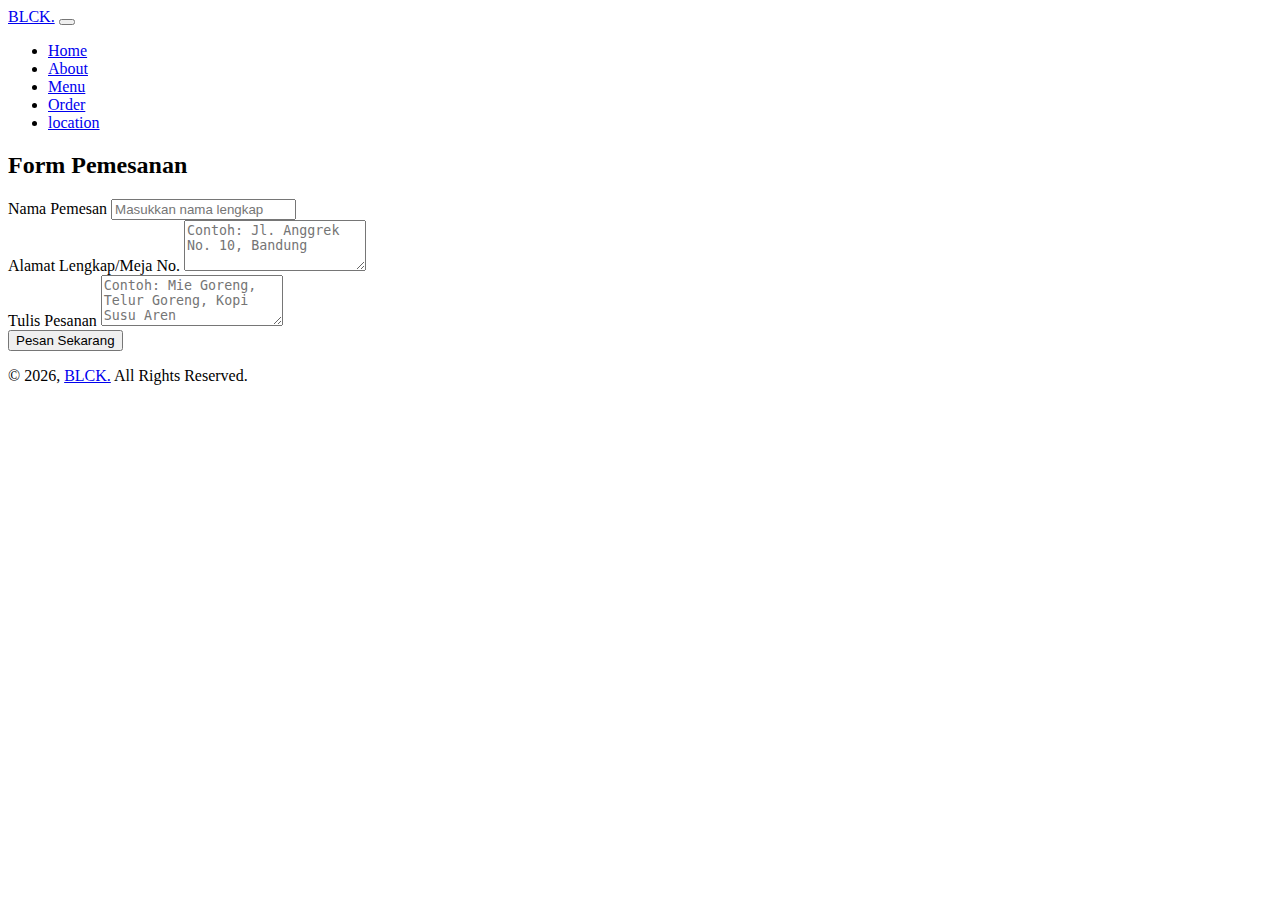
<file: Order.html>
<!DOCTYPE html>
<html lang="en">
  <head>
    <!-- Required meta tags -->
    <meta charset="utf-8" />
    <meta name="viewport" content="width=device-width, initial-scale=1" />

    <!-- Bootstrap CSS -->
    <link
      href="https://cdn.jsdelivr.net/npm/bootstrap@5.0.2/dist/css/bootstrap.min.css"
      rel="stylesheet"
      integrity="sha384-EVSTQN3/azprG1Anm3QDgpJLIm9Nao0Yz1ztcQTwFspd3yD65VohhpuuCOmLASjC"
      crossorigin="anonymous"
    />

    <script
      src="https://cdn.jsdelivr.net/npm/bootstrap@5.0.2/dist/js/bootstrap.bundle.min.js"
      integrity="sha384-MrcW6ZMFYlzcLA8Nl+NtUVF0sA7MsXsP1UyJoMp4YLEuNSfAP+JcXn/tWtIaxVXM"
      crossorigin="anonymous"
    ></script>

    <title>BLCK. | Order</title>
  </head>
  <body>
    <!-- ini navbar -->
    <nav
      class="navbar navbar-expand-lg navbar-dark bg-dark shadow-sm sticky-top"
    >
      <div class="container">
        <a
          class="navbar-brand"
          href="https://www.instagram.com/blck.motowash/"
          target="_blank"
          >BLCK.</a
        >
        <button
          class="navbar-toggler"
          type="button"
          data-bs-toggle="collapse"
          data-bs-target="#navbarNav"
          aria-controls="navbarNav"
          aria-expanded="false"
          aria-label="Toggle navigation"
        >
          <span class="navbar-toggler-icon"></span>
        </button>
        <div class="collapse navbar-collapse" id="navbarNav">
          <ul class="navbar-nav ms-auto">
            <li class="nav-item">
              <a class="nav-link" href="index.html  ">Home</a>
            </li>
            <li class="nav-item">
              <a class="nav-link" href="About.html">About</a>
            </li>
            <li class="nav-item">
              <a class="nav-link" href="Menu.html">Menu</a>
            </li>
            <li class="nav-item">
              <a class="nav-link active" aria-current="page" href="Order.html"
                >Order</a
              >
            </li>
            <li class="nav-item">
              <a
                class="nav-link"
                href="https://maps.app.goo.gl/AtQvjQsj17be4ZaG8"
                target="_blank"
                >location</a
              >
            </li>
          </ul>
        </div>
      </div>
    </nav>

    <!-- TEH TARIK TIGEEE -->
    <section class="container my-5">
      <div class="row justify-content-center">
        <div class="col-md-6">
          <h2 class="mb-4 text-center">Form Pemesanan</h2>

          <form>
            <div class="mb-3">
              <label for="name" class="form-label">Nama Pemesan</label>
              <input
                type="text"
                class="form-control"
                id="name"
                placeholder="Masukkan nama lengkap"
              />
            </div>

            <div class="mb-3">
              <label for="alamat" class="form-label"
                >Alamat Lengkap/Meja No.</label
              >
              <textarea
                class="form-control"
                id="alamat"
                rows="3"
                placeholder="Contoh: Jl. Anggrek No. 10, Bandung"
              ></textarea>
            </div>

            <div class="mb-3">
              <label for="Order" class="form-label">Tulis Pesanan</label>
              <textarea
                class="form-control"
                id="alamat"
                rows="3"
                placeholder="Contoh: Mie Goreng, Telur Goreng, Kopi Susu Aren"
              ></textarea>
            </div>

            <div class="d-grid">
              <button type="submit" class="btn btn-dark">Pesan Sekarang</button>
            </div>
          </form>
        </div>
      </div>
    </section>

    <!-- kaki? -->
    <footer class="bg-dark text-white text-center pb-1 pt-4 fixed-bottom">
      <div class="container">
        <p>
          &copy; 2026,
          <a href="#" class="text-reset text-decoration-none fw-bold">BLCK.</a>
          All Rights Reserved.
        </p>
      </div>
    </footer>
  </body>
</html>
</file>
<file: css/style.css>
html,
body {
  height: 100%;
}

body {
  display: flex;
  flex-direction: column;
  min-height: 100vh;
}

.carousel-item img {
  height: 500px;
  object-fit: cover;
}

footer {
  margin-top: auto;
}

.container-utama {
  flex: 1 0 auto;
}

@media (max-width: 768px) {
  .carousel-item img {
    height: 200px;
  }

  .carousel-caption h2 {
    font-size: 1rem;
  }

  .carousel-caption p {
    font-size: 0.5rem;
    max-width: 100% !important;
  }
}
</file>
